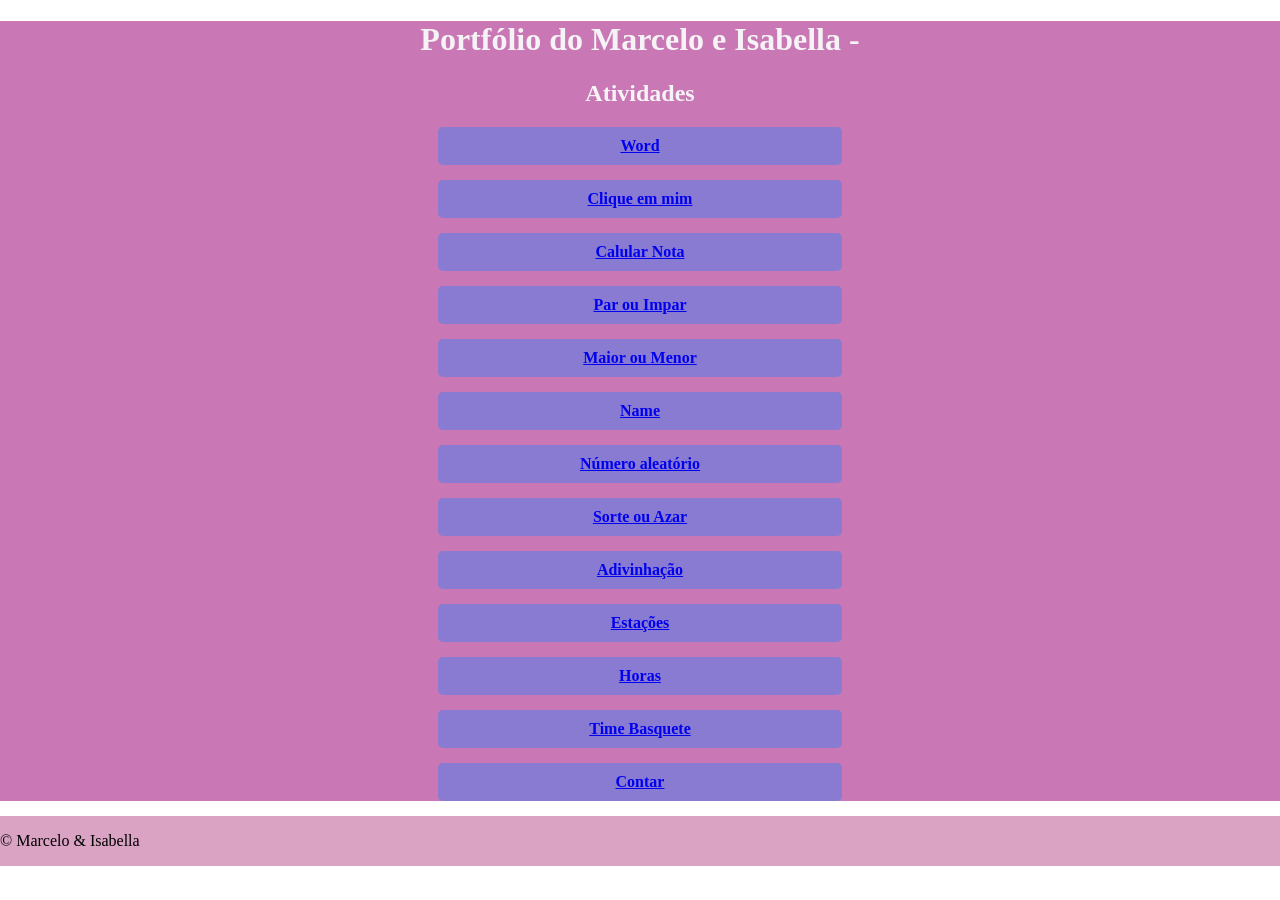
<file: index.html>
<!DOCTYPE html>
<html lang="pt-br">
<head>
    <link rel="stylesheet" href="style.css">
    <meta charset="UTF-8">
    <meta name="viewport" content="width=device-width, initial-scale=1.0">
    <title>Portfólio </title>
</head>
<body>
    <header></header>
    <div class="sla">
    <Main>
    <h1>Portfólio do Marcelo e Isabella - </h1>
     <h2>Atividades</h2>
        <a href="atividade1/isa.html"><p>Word</p></a>
        <a href="atividade2/jogador.html"><p>Clique em mim</p></a>
        <a href="ativdade3/nota.html"><p>Calular Nota</p></a>
        <a href="atividade4/parouimpar.html"><p>Par ou Impar</p></a>
        <a href="atividade5/maior.html"><p>Maior ou Menor</p></a>    
        <a href="atvidade6/site.html"><p>Name</p></a>
        <a href="atividade7/alea.html"><p>Número aleatório</p></a>
        <a href="atividade8/sorte.html"><p>Sorte ou Azar</p></a>
        <a href="atividade9/adivinha.html"><p>Adivinhação</p></a>
        <a href="atividade10/estacoes.html"><p>Estações</p></a>
        <a href="atividade11/horas.html"><p>Horas</p></a>
        <a href="atividade12/desafio.html"><p>Time Basquete</p></a>
        <a href="atividade13/contar.html"><p>Contar</p></a>

    </Main>
    <footer> 
    © Marcelo & Isabella
    </footer>
    </div>
    <script script.js> </script>
</body>
</html>
</file>
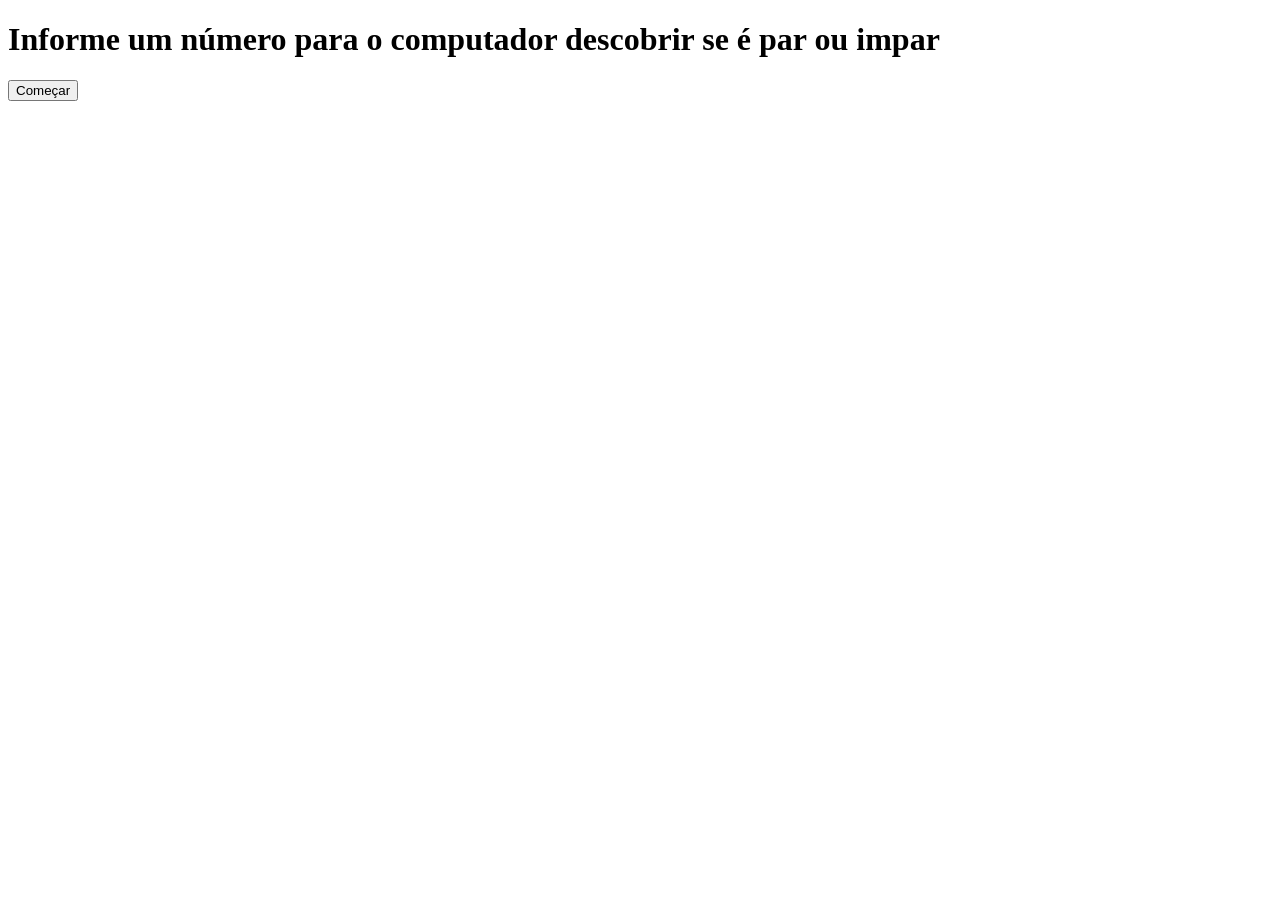
<file: atividade4/parouimpar.html>
<!DOCTYPE html>
<html lang="pt-br">
<head>
    <meta charset="UTF-8">
    <meta name="viewport" content="width=device-width, initial-scale=1.0">
    <title>Par ou Impar</title>
</head>
<body>
    <h1>Informe um número para o computador descobrir se é par ou impar</h1>

    <button onclick="parouimpar()">Começar</button>
    <script src="par.js"></script>
</body>
</html>
</file>
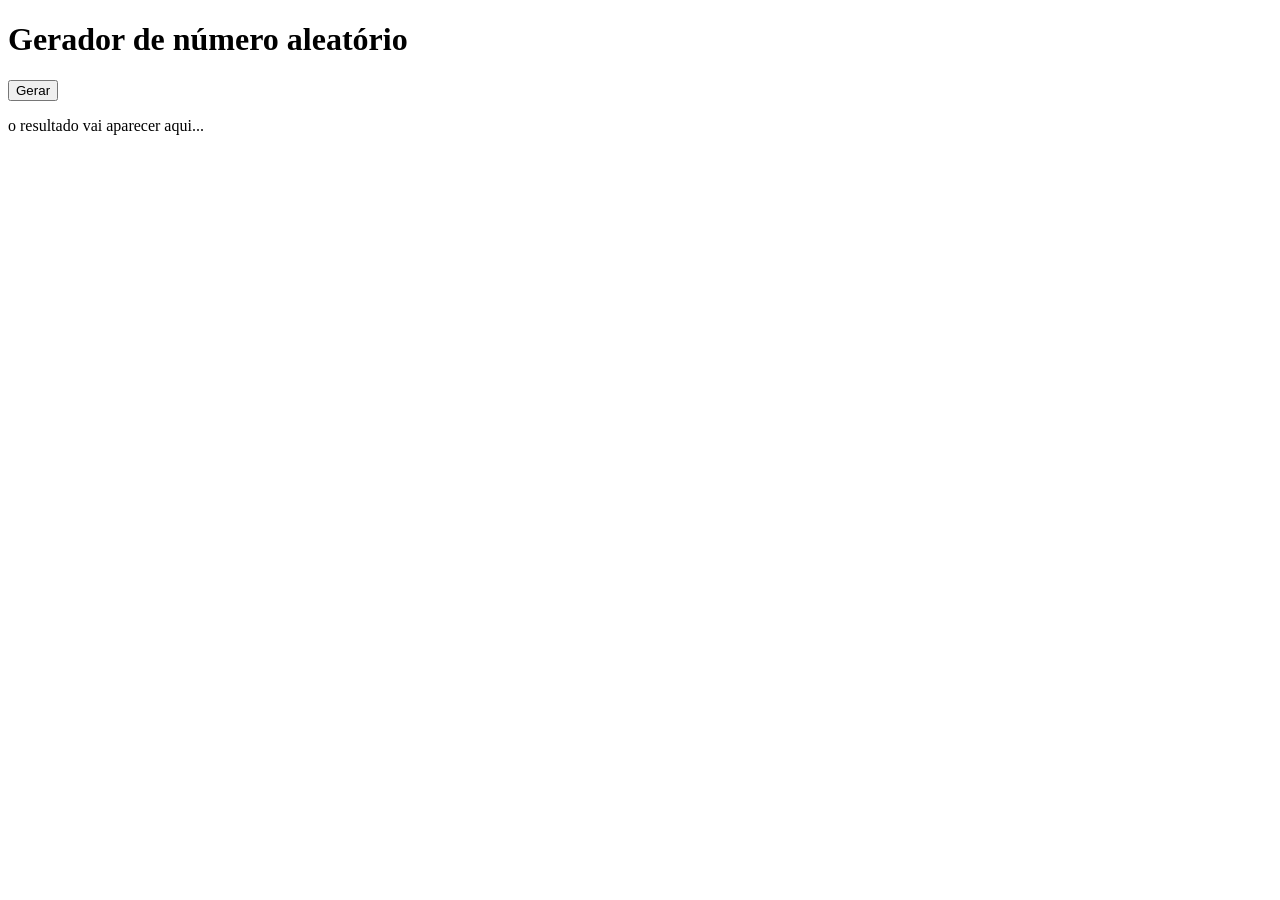
<file: atividade7/alea.html>
<!DOCTYPE html>
<html lang="pt-brdd">
<head>
    <meta charset="UTF-8">
    <meta name="viewport" content="width=device-width, initial-scale=1.0">
    <title>Número aleatório</title>
</head>
<body>
    <h1> Gerador de número aleatório</h1>
    <button onclick="aleatorio()">Gerar</button>
    <div id="resultado">
        <p> o resultado vai aparecer aqui...</p>
    </div>   

    <script src="script.js"></script>
</body>
</html>
</file>
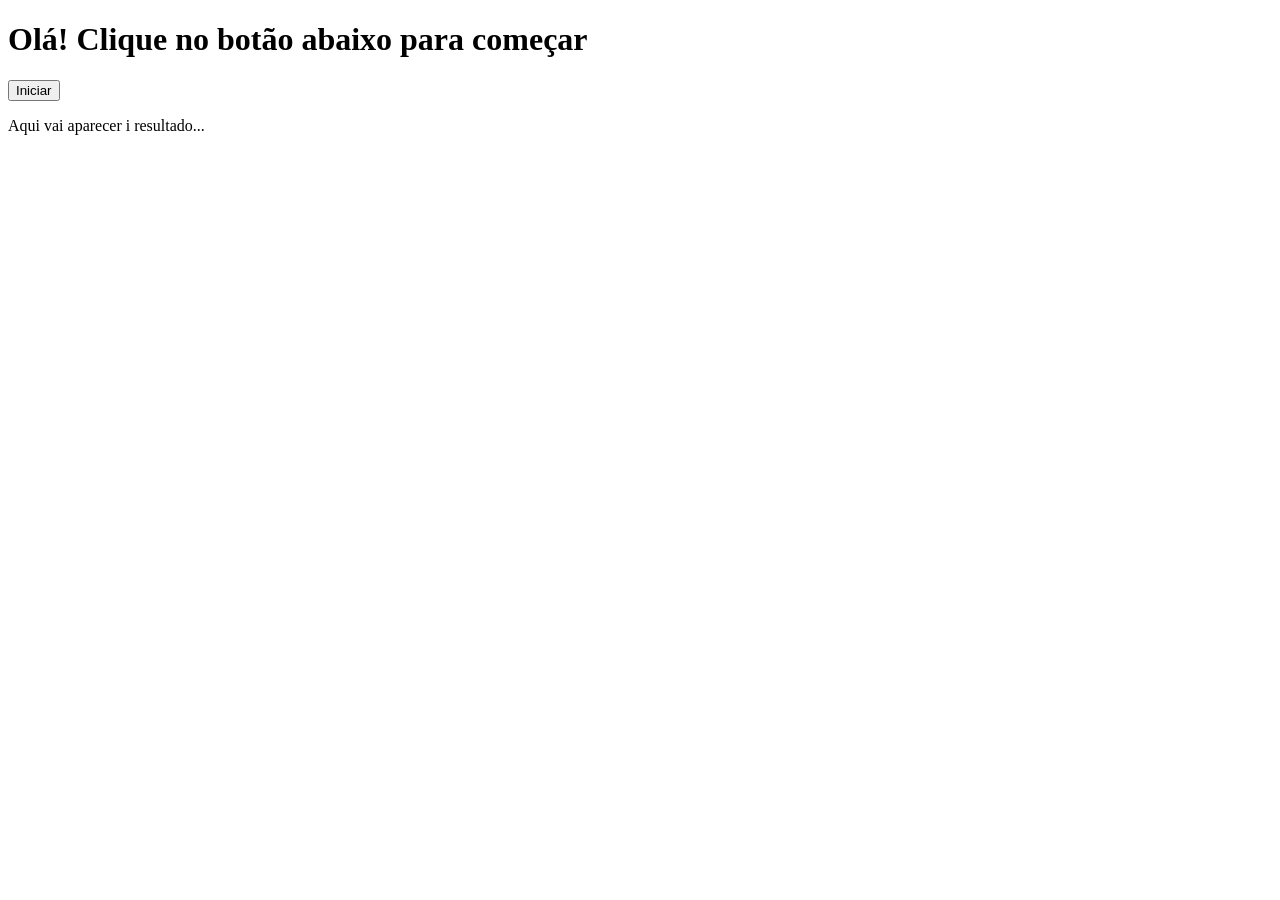
<file: atvidade6/site.html>
<!DOCTYPE html>
<html lang="pt-br">
<head>
    <meta charset="UTF-8">
    <meta name="viewport" content="width=device-width, initial-scale=1.0">
    <title>Interagindo com o site</title>
</head>
<body>
     <h1>Olá! Clique no botão abaixo para começar</h1>
     <button onclick="site()">Iniciar</button> 

    <div id="resultado">
        <p>Aqui vai aparecer i resultado...</p> 

    </div>

     <script src="script.js"></script>
</body>
</html>
</file>
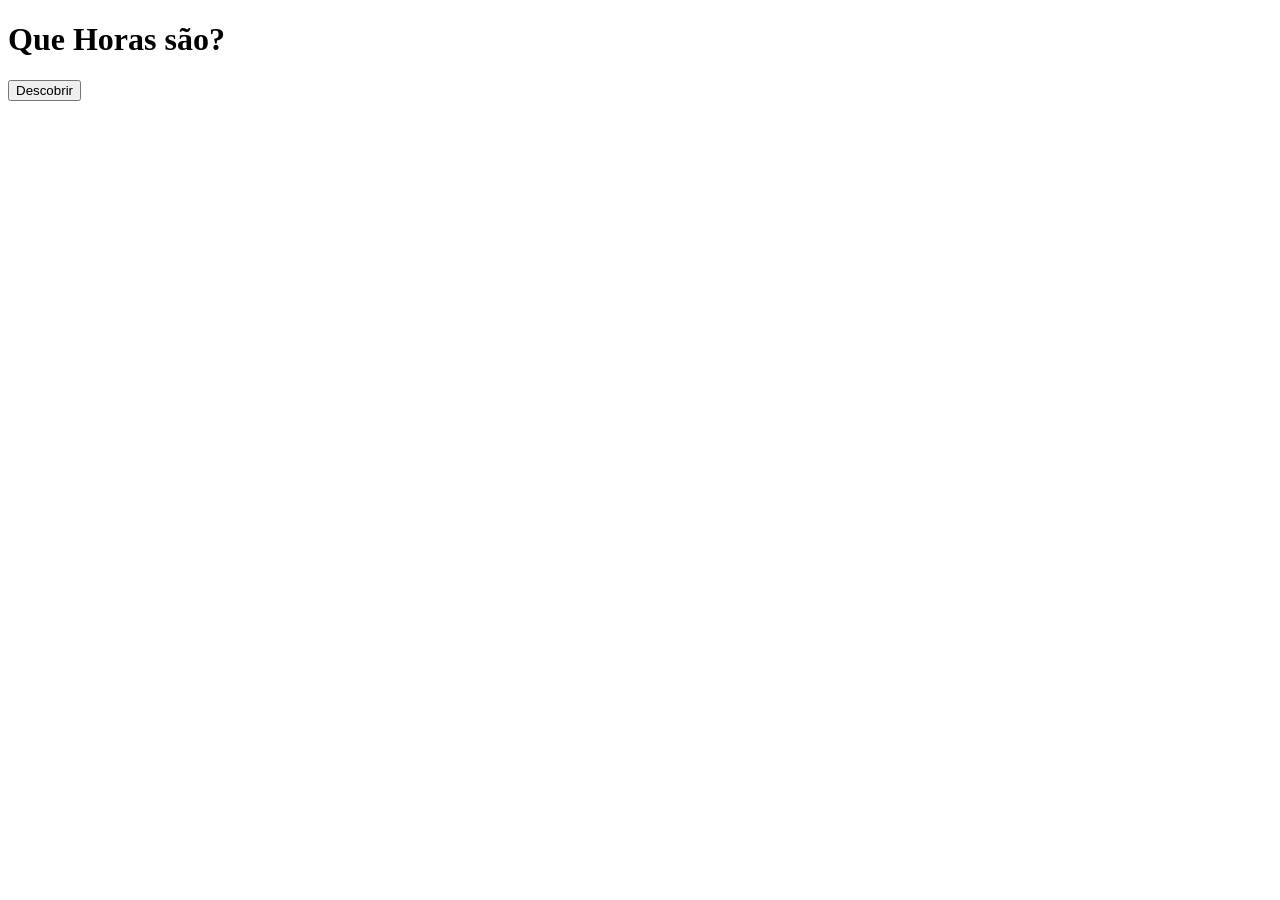
<file: Portfolio/atividade11/horas.html>
<!DOCTYPE html>
<html lang="pt-br">
<head>
    <meta charset="UTF-8">
    <meta name="viewport" content="width=device-width, initial-scale=1.0">
    <title>Horas</title>
</head>
<body>
    <h1>Que Horas são?</h1>
    <button onclick="horas()">Descobrir</button>
    <div id="resultado"></div>
    <script src="script.js"> </script>
</body>
</html>
</file>
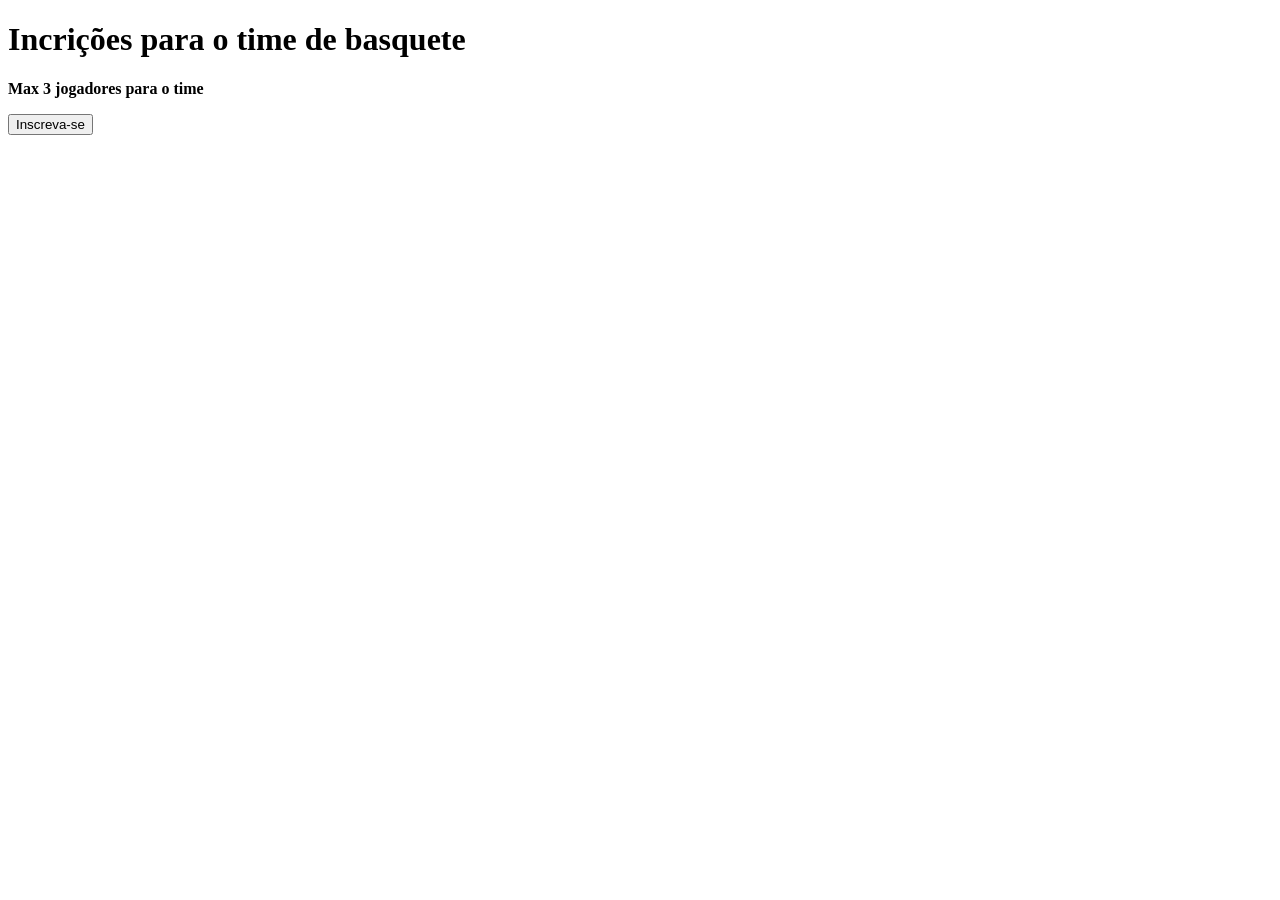
<file: Portfolio/atividade12/desafio.html>
<!DOCTYPE html>
<html lang="pt-br">
<head>
    <meta charset="UTF-8">
    <meta name="viewport" content="width=device-width, initial-scale=1.0">
    <title>Interclasse</title>
</head>
<body>
    <h1>Incrições para o time de basquete</h1>
    <p> <b> Max 3 jogadores para o time </b> </p>
    <button onclick="basquete()">Inscreva-se</button>

    <script src="script.js"></script>
</body>
</html>
</file>
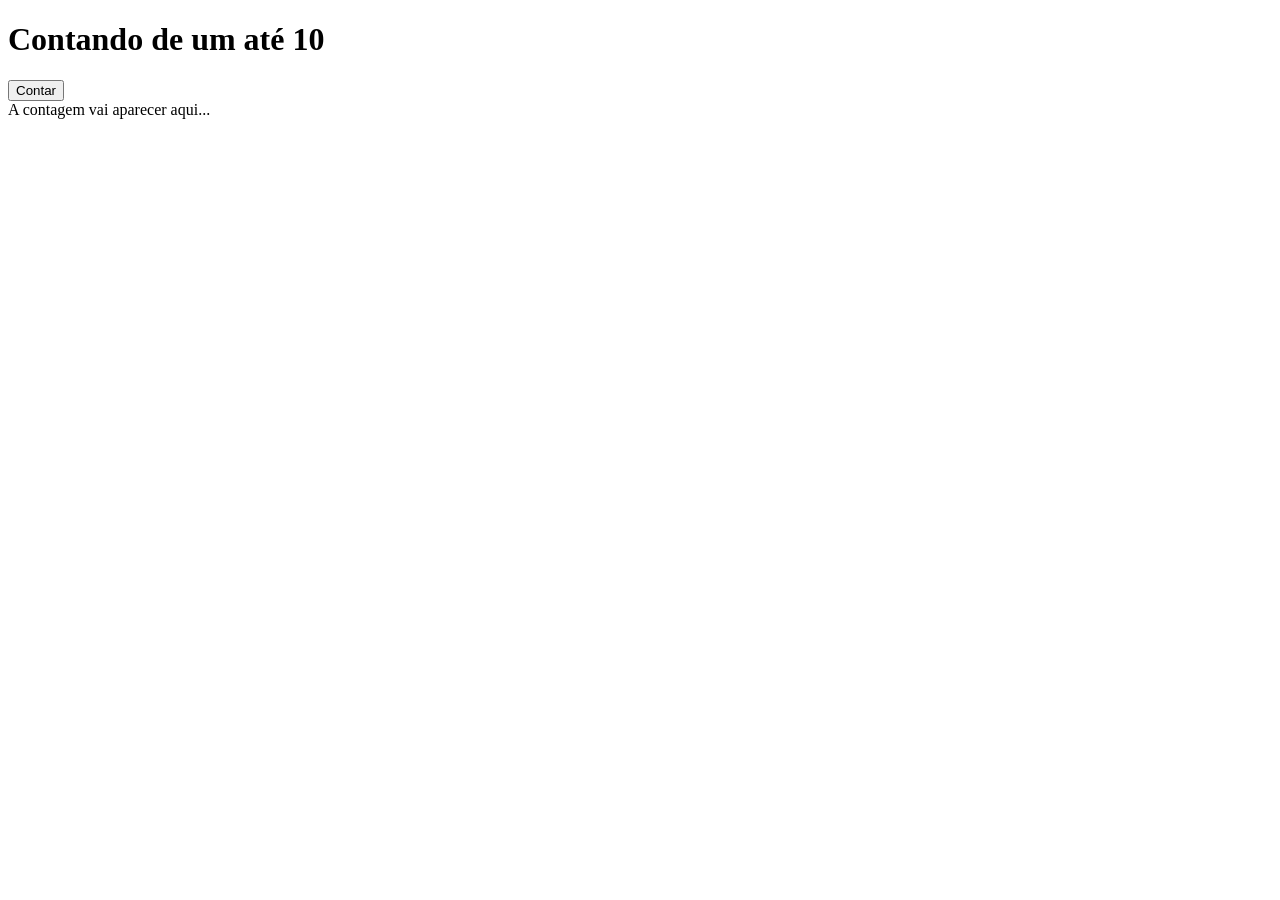
<file: Portfolio/atividade13/contar.html>
<!DOCTYPE html>
<html lang="pt-br">
<head>
    <meta charset="UTF-8">
    <meta name="viewport" content="width=device-width, initial-scale=1.0">
    <title>Contar</title>
</head>
<body>
    <h1>Contando de um até 10</h1>
    <button onclick="contar()">Contar</button>
    <div id="saida">
        <a>A contagem vai aparecer aqui...</a>
    </div>
    <script src="script.js"></script>
</body>
</html>
</file>
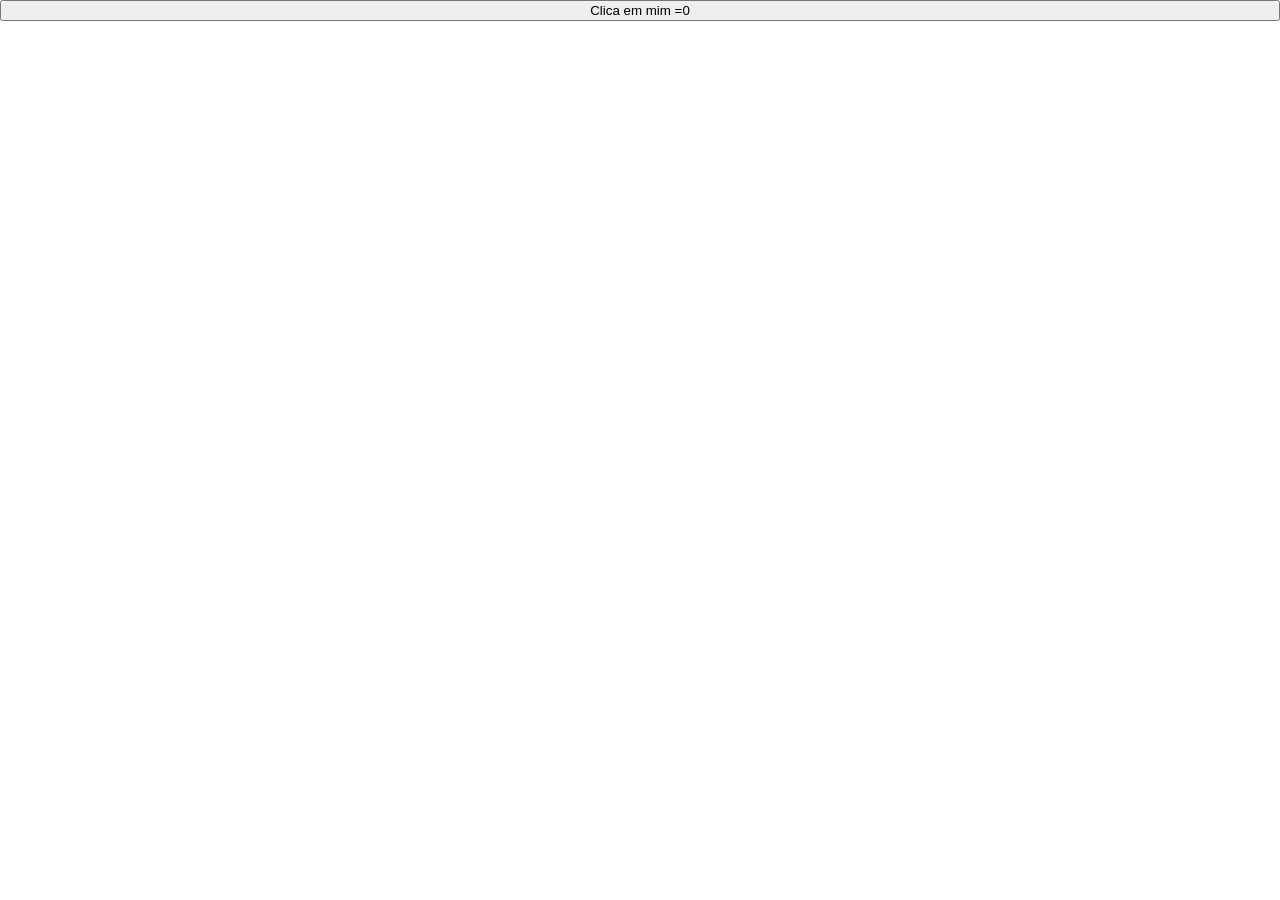
<file: Portfolio/atividade2/jogador.html>
<!DOCTYPE html>
<html lang="en">
<head>
    <meta charset="UTF-8">
    <meta name="viewport" content="width=device-width, initial-scale=1.0">
    <title>button</title>
   <link rel="stylesheet" href="..\style.css">
</head> 
<body>
    <button onclick="cliquei()"> Clica em mim =0</button>
    <script src="script.js"></script>
</body>
</html>
</file>
<file: style.css>
html{
    height: 100%;
}

main{
    background-color: rgb(201, 120, 181);
    background-image: url(https://preview.redd.it/my-attempt-at-a-pc-background-v0-aig27h1meoq11.jpg?width=640&crop=smart&auto=webp&s=63e1a55c303439270124ef7cc82d3691d6812f19);
    background-size: cover ;
    text-align: center;
    flex: 1;
    color: rgb(245, 243, 245);
}
footer{
    display:flex ;
    background-color: rgba(172, 44, 119, 0.438);
    height: 50px;
    margin-bottom: 0%;
    align-items: center;
    margin-top: auto;
}
body{
    display: flex;
    flex-direction: column;
    background-image: url(https://preview.redd.it/my-attempt-at-a-pc-background-v0-aig27h1meoq11.jpg?width=640&crop=smart&auto=webp&s=63e1a55c303439270124ef7cc82d3691d6812f19);
    background-size: cover ;
    min-height: 100vh;
    margin: 0;
}
a p{
    background-color: rgb(136, 123, 209);
    width: 30%;
    padding: 10px;
    font-weight: bold;
    border-radius: 5px;
    text-align: center;
    margin: 15px auto;
    transition: 1s all;
}
a p:hover{
   background-color: rgb(128, 14, 143);
   transform: scale(1.2);
}
</file>
